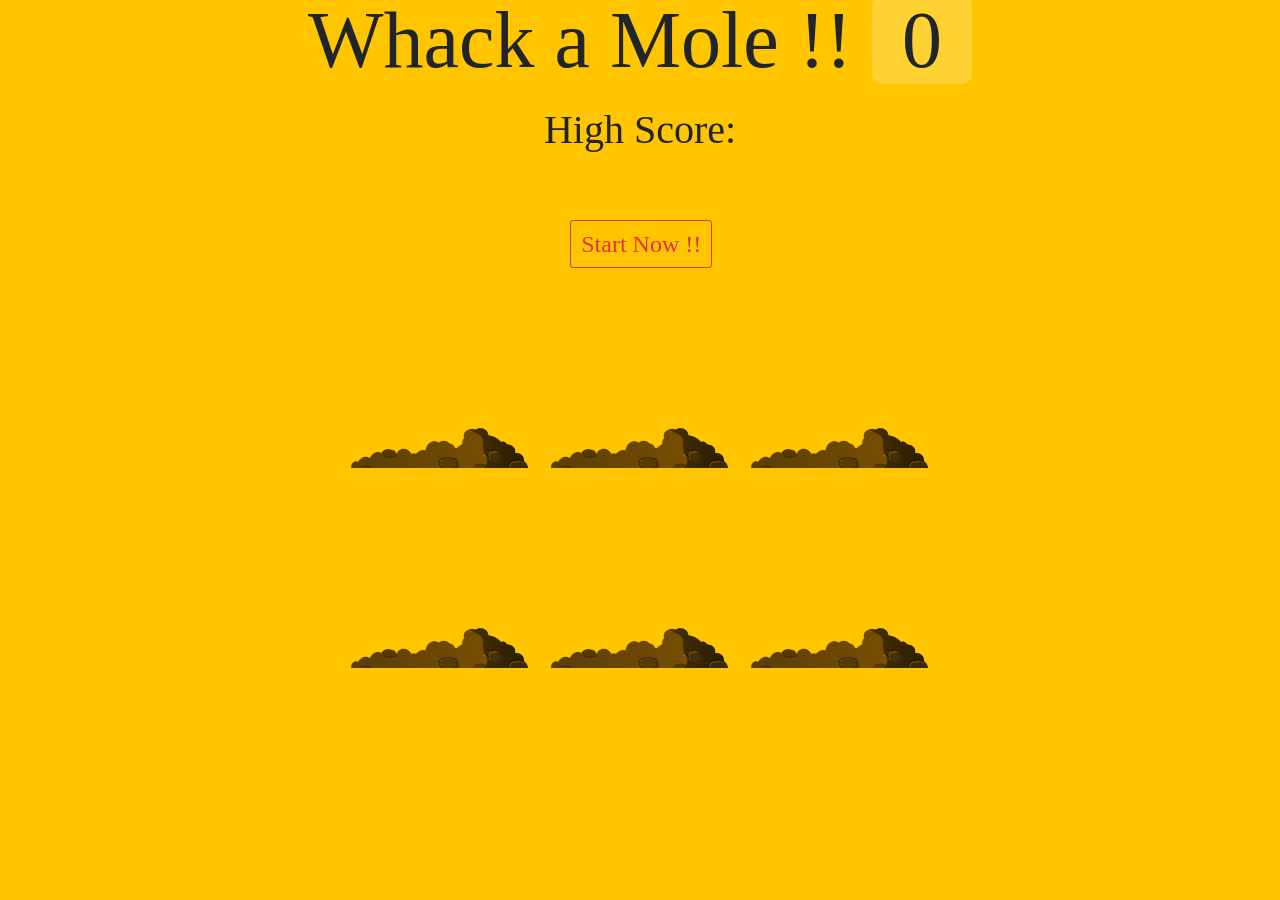
<file: index.html>
<!DOCTYPE html>
<html lang="en">
  <head>
    <meta charset="UTF-8" />
    <meta name="viewport" content="width=device-width, initial-scale=1.0" />
    <title>Whack a Mole !!</title>
    <link
      rel="stylesheet"
      href="https://cdn.jsdelivr.net/npm/bootstrap@4.5.3/dist/css/bootstrap.min.css"
      integrity="sha384-TX8t27EcRE3e/ihU7zmQxVncDAy5uIKz4rEkgIXeMed4M0jlfIDPvg6uqKI2xXr2"
      crossorigin="anonymous"
    />
    <link rel="stylesheet" href="style.css" />
  </head>
  <body>
    <div class="container-fluid">
      <h1>Whack a Mole !! <span class="score">0</span></h1>
      <h2>High Score: <span class="highscore">0</span></h2>
      <div class="btn1"><button type="button" class="btn btn-outline-danger btn-lg ml-1" onclick="startgame()" > Start Now !!</button></div>
      <div class="game">
        <div class="hole hole-1">
          <div class="mole"></div>
        </div>
        <div class="hole hole-2">
          <div class="mole"></div>
        </div>
        <div class="hole hole-3">
          <div class="mole"></div>
        </div>
        <div class="hole hole-4">
          <div class="mole"></div>
        </div>
        <div class="hole hole-5">
          <div class="mole"></div>
        </div>
        <div class="hole hole-6">
          <div class="mole"></div>
        </div>
      </div>
    </div>
    <script
        src="https://code.jquery.com/jquery-3.5.1.slim.min.js"
        integrity="sha384-DfXdz2htPH0lsSSs5nCTpuj/zy4C+OGpamoFVy38MVBnE+IbbVYUew+OrCXaRkfj"
        crossorigin="anonymous"
        ></script>
        <script
        src="https://cdn.jsdelivr.net/npm/bootstrap@4.5.3/dist/js/bootstrap.bundle.min.js"
      integrity="sha384-ho+j7jyWK8fNQe+A12Hb8AhRq26LrZ/JpcUGGOn+Y7RsweNrtN/tE3MoK7ZeZDyx"
      crossorigin="anonymous"
    ></script>
    <script src="app.js"></script>
  </body>
</html>
</file>
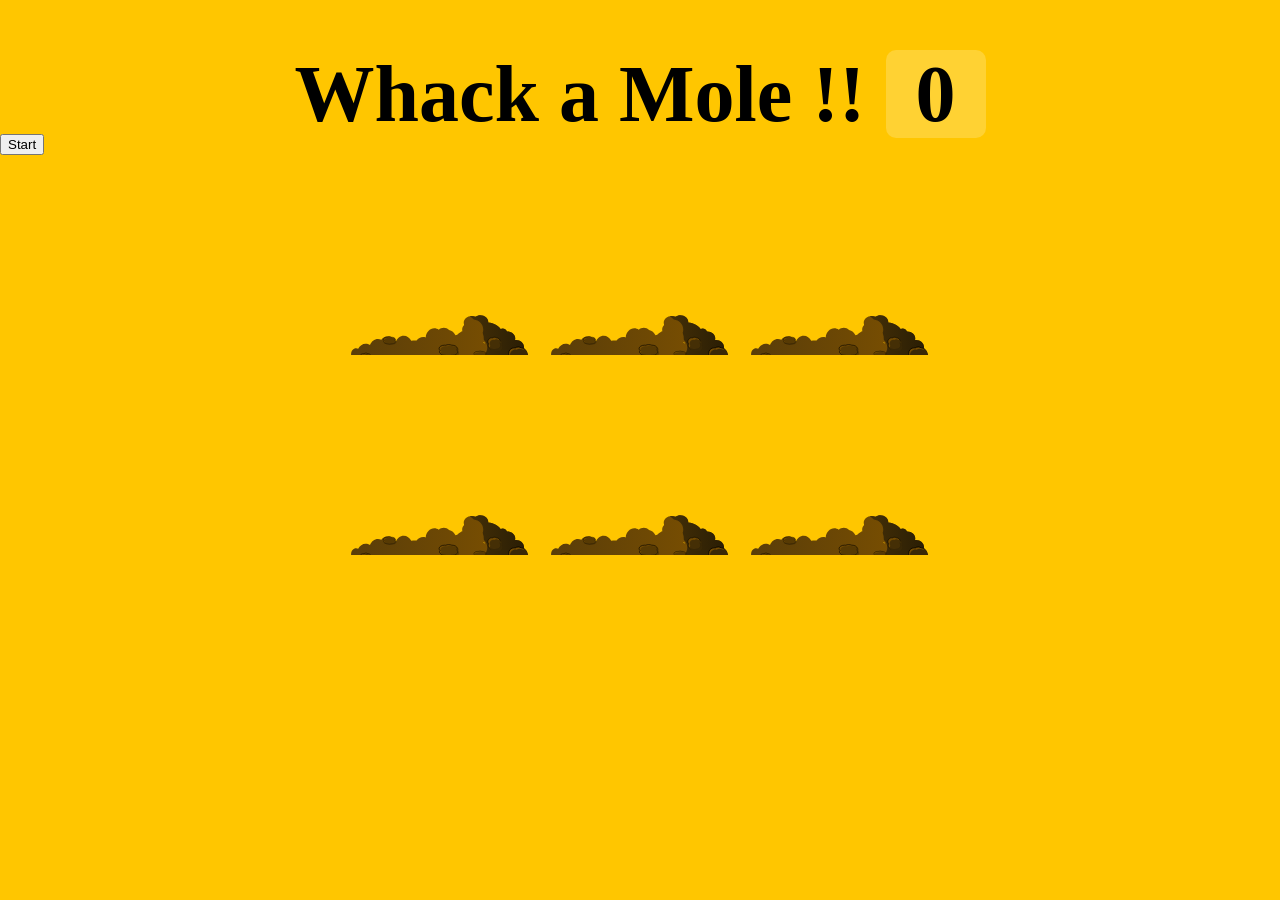
<file: WhackAMole.html>
<!DOCTYPE html>
<html lang="en">
<head>
    <meta charset="UTF-8">
    <meta name="viewport" content="width=device-width, initial-scale=1.0">
    <title>Whack a Mole !!</title>
    <link rel="stylesheet" href="style.css">
</head>
<body>
    <h1>Whack a Mole !! <span class="score">0</span></h1>
    <button onclick="startgame()">Start</button>
    <div class="game">
        <div class="hole hole-1">
            <div class="mole"></div>
        </div>
        <div class="hole hole-2">
            <div class="mole"></div>
        </div>
        <div class="hole hole-3">
            <div class="mole"></div>
        </div>
        <div class="hole hole-4">
            <div class="mole"></div>
        </div>
        <div class="hole hole-5">
            <div class="mole"></div>
        </div>
        <div class="hole hole-6">
            <div class="mole"></div>
        </div>
    </div>

    <script src="app.js"></script>
</body>
</html>
</file>
<file: style.css>
html {
    box-sizing: border-box;
    font-size: 10px;
    background: #ffc600;
  }
  
  *, *:before, *:after {
    box-sizing: inherit;
  }
  
  body {
    padding: 0;
    margin: 0;
    font-family: 'Amatic SC', cursive;
    background-color: #ffc600;
  }
  
  h1 {
    text-align: center;
    font-size: 8rem;
    line-height: 1;
    margin-bottom: 0;
  }

  h2{
    text-align: center;
    font-size: 4rem;
    line-height: 1;
    margin-bottom: 0;
    margin-top: 30px;
  }
  
  .score {
    background: rgba(255,255,255,0.2);
    padding: 0 3rem;
    line-height: 1;
    border-radius: 1rem;
  }
  
  .game {
    width: 600px;
    height: 400px;
    display: flex;
    flex-wrap: wrap;
    margin: 0 auto;
  }
  
  .hole {
    flex: 1 0 33.33%;
    overflow: hidden;
    position: relative;
  }
  
  .hole:after {
    display: block;
    background: url(dirt.svg) bottom center no-repeat;
    background-size: contain;
    content: '';
    width: 100%;
    height:70px;
    position: absolute;
    z-index: 2;
    bottom: -30px;
  }
  
  .mole {
    background: url('mole.svg') bottom center no-repeat;
    background-size: 60%;
    position: absolute;
    top: 100%;
    width: 100%;
    height: 100%;
    transition:all 0.4s;
  }
  
  .hole.up .mole {
    top: 0;
  }

  .btn1{
    display: block;
    margin: 0 auto;
    text-align: center;
    padding-top: 70px;
    
  }
  .btn{
    font-size: 24px;
  }
</file>
